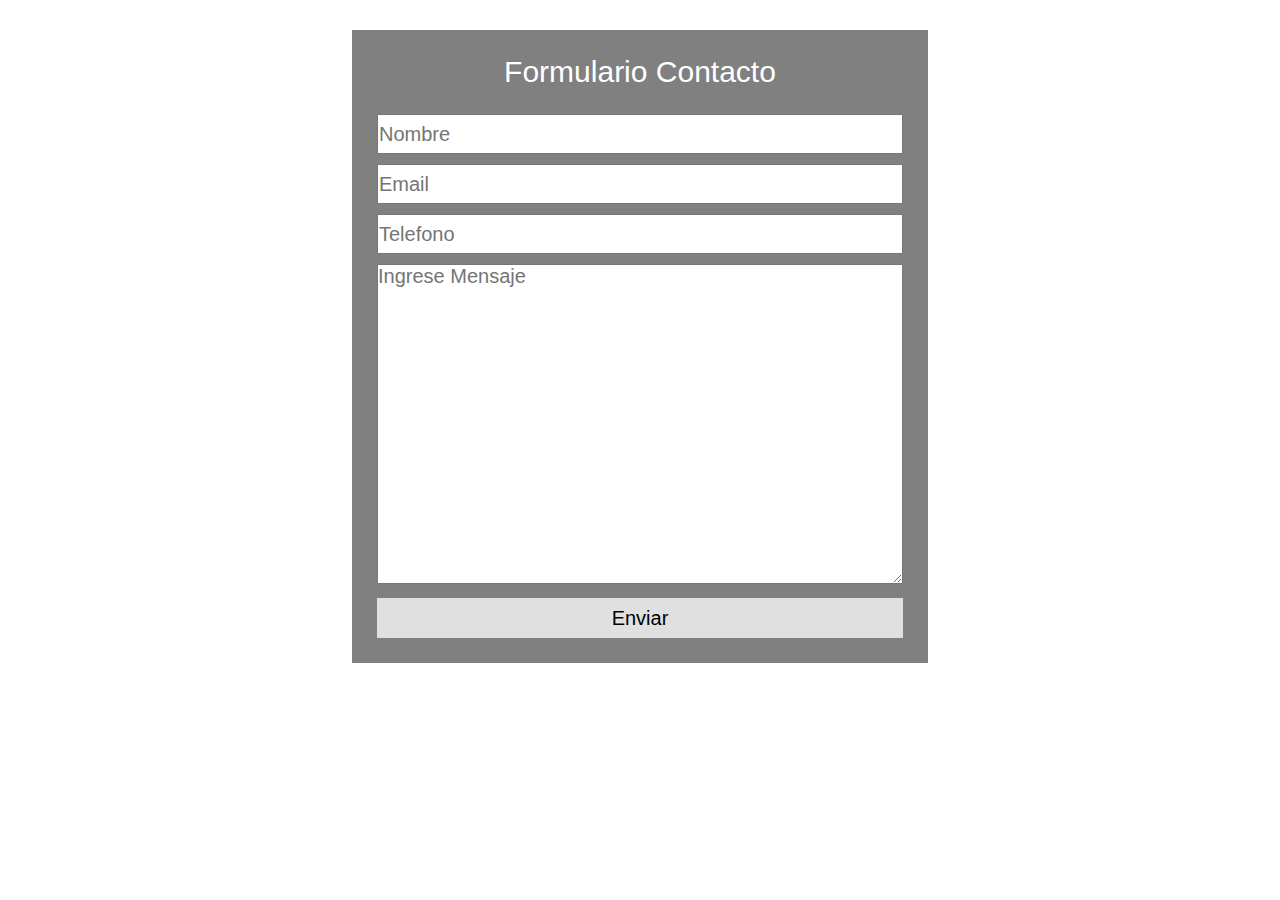
<file: index.html>
<!DOCTYPE html>
<html lang="es">
<head>
    <meta charset="UTF-8">
    <meta name="viewport" content="width=device-width, initial-scale=1.0">
    <title>Formulario</title>
    <link rel="stylesheet" href="practica.css">
</head>
<body>
    
    <div class="container">
        <p class="title">Formulario Contacto</p>
        
        <form action="mail.php" method="post">
           
            <input type="text" name="nombre" placeholder="Nombre">
            <input type="text" name="email" placeholder="Email">
            <input type="text" name="telefono" placeholder="Telefono">
            
            <textarea name="mensaje" placeholder="Ingrese Mensaje"></textarea>
            
            <input type="submit" value="Enviar" class="enviar" name="btnEnviar">
          
        </form>
    </div>
</body>
</html>
</file>
<file: practica.css>
*{
    margin: 0;
    padding: 0;
    box-sizing: border-box;
}

.container{
    width: 45%;
    margin: 30px auto;
    background-color: gray;
    padding: 25px;
}

.title{
    text-align: center;
    color: white;
    font-family: Arial, Helvetica, sans-serif;
    font-size: 30px;
    margin-bottom: 25px;
}

input[type="text"]{
    display: block;
    width: 100%;
    margin-bottom: 10px;
    height: 40px;
    font-size: 20px;
}

textarea{
    width: 100%;
    height: 320px;
    font-family: Arial, Helvetica, sans-serif;
    font-size: 20px;
    max-width: 100%;
    min-width: 100%;
    min-height: 100px;
    max-height: 320px;
    margin-bottom: 10px;
}

.enviar{
    width: 100%;
    height: 40px;
    font-size: 20px;
    background-color: rgba(255, 255, 255, 0.753);
    border: none;
}

.exitoso{
    width: 100%;
    height: 40px;
    text-align: center;
    font-family: Arial, Helvetica, sans-serif;
    background-color: rgba(54, 206, 54, 0.979);
    color: white;
    line-height: 40px;
    margin-bottom: 10px;
}

.error{
    width: 100%;
    height: 40px;
    text-align: center;
    font-family: Arial, Helvetica, sans-serif;
    background-color: rgba(206, 54, 54, 0.979);
    color: white;
    line-height: 40px;
    margin-bottom: 10px;
}
</file>
